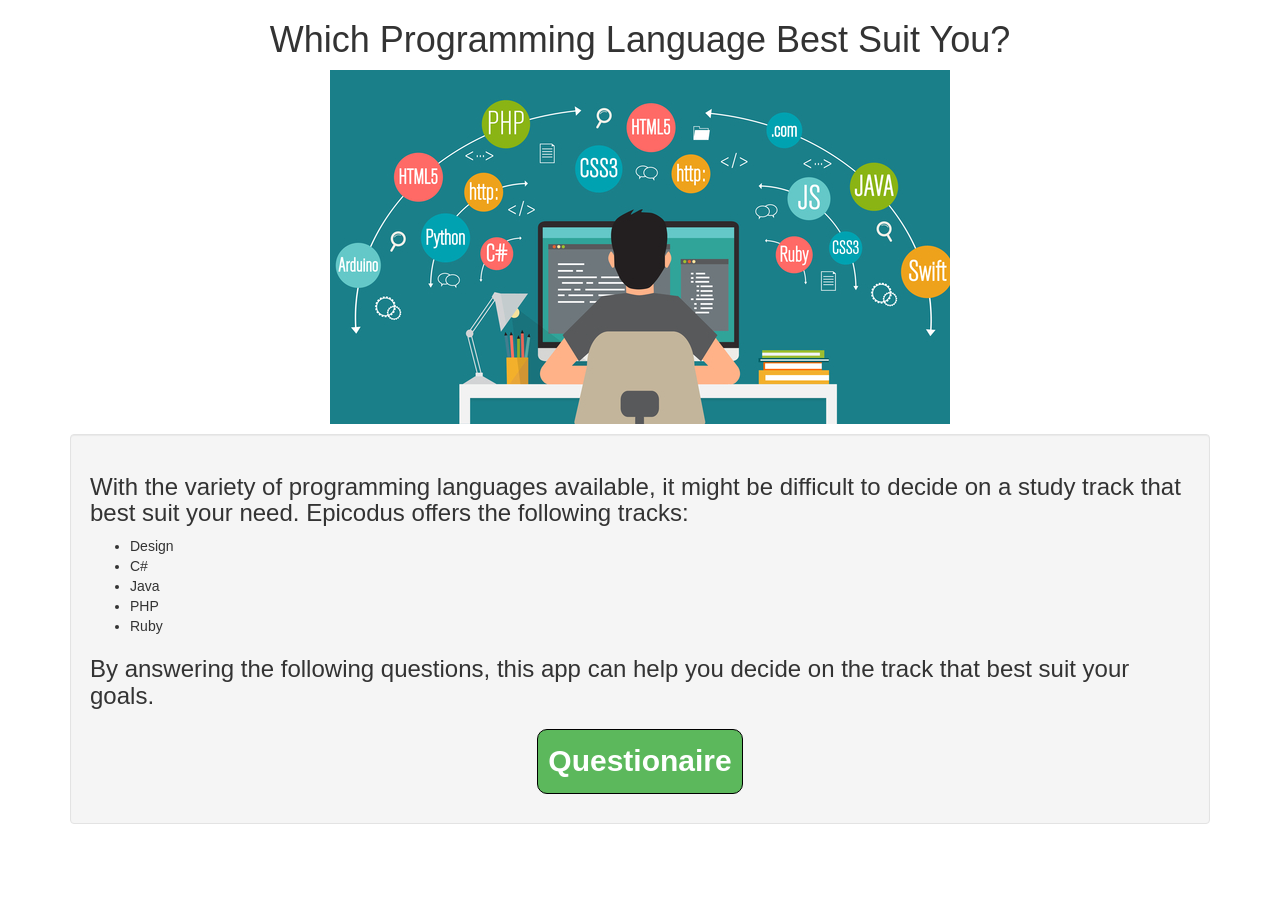
<file: index.html>
<!DOCTYPE html>
<html lang="en" dir="ltr">
  <head>
    <meta charset="utf-8">
    <title>Track Suggester</title>
    <link href="css/bootstrap.css" rel="stylesheet" type="text/css">
    <link href="css/styles.css" rel="stylesheet" type="text/css">
    <script src="js/jquery-3.3.1.js"></script>
    <script src="js/scripts.js"></script>
  </head>
  <body>
    <div class="container">
      <h1>Which Programming Language Best Suit You?</h1>
      <div class="centered"><img src="img/Languages.jpg"></div>
      <p></p>
      <div class="well">
        <h3>With the variety of programming languages available, it might be difficult to decide on a study track that best suit your need.  Epicodus offers the following tracks:</h3>
        <ul>
          <li>Design</li>
          <li>C#</li>
          <li>Java</li>
          <li>PHP</li>
          <li>Ruby</li>
        </ul>
        <h3>By answering the following questions, this app can help you decide on the track that best suit your goals.</h3>
        <div class="centered"><button class="btn btn-success" id="show-question">Questionaire</button></button></div>
      </div>

      <form id="questionaire">
        <div class="panel panel-info">
          <div class="panel-heading">
            <h3 class="panel-title">Do you want to focus more on front-end or back-end development? Front-end developers spend their time making things look and work well, obsessing over layouts, navigation, colors, and design.  Back-end provides the logics and frameworks to make your apps work.</h3>
          </div>
          <div class="panel-body">
            <div class="radio">
              <label>
                <input type="radio" name="question1" value="front">
                  Front-end development
              </label>
            </div>
            <div class="radio">
              <label>
                <input type="radio" name="question1" value="back">
                  Back-end development
              </label>
            </div>
          </div>

          <div class="panel-heading">
            <h3 class="panel-title">Do you prefer to work more on web applications or enterprise softwares?</h3>
          </div>
          <div class="panel-body">
            <div class="radio">
              <label>
                <input type="radio" name="question2" value="web">
                  Web applications
              </label>
            </div>
            <div class="radio">
              <label>
                <input type="radio" name="question2" value="software">
                  Enterprise softwares
              </label>
            </div>
          </div>

          <div class="panel-heading">
            <h3 class="panel-title">Do you like the idea of working for a larger company on business software? Or would you rather be an Android developer or work on other high-performance applications?</h3>
          </div>
          <div class="panel-body">
            <div class="radio">
              <label>
                <input type="radio" name="question3" value="business">
                  Large company on business software
              </label>
            </div>
            <div class="radio">
              <label>
                <input type="radio" name="question3" value="android">
                  Android, high-performance applications
              </label>
            </div>
          </div>

          <div class="panel-heading">
            <h3 class="panel-title">Do you prefer working for startups and smaller companies?</h3>
          </div>
          <div class="panel-body">
            <div class="radio">
              <label>
                <input type="radio" name="question4" value="startup">
                  Yes
              </label>
            </div>
            <div class="radio">
              <label>
                <input type="radio" name="question4" value="established">
                  No
              </label>
            </div>
          </div>

          <div class="panel-heading">
            <h3 class="panel-title">Do you want to work on mobile applications or enterprise solutions?</h3>
          </div>
          <div class="panel-body">
            <div class="radio">
              <label>
                <input type="radio" name="question5" value="mobile">
                  Mobile applications
              </label>
            </div>
            <div class="radio">
              <label>
                <input type="radio" name="question5" value="enterprise">
                  Enterprise solutions
              </label>
            </div>
          </div>

        </div> <!--End of questions panel-->
        <div class="centered">
          <button type="submit" class="btn">Submit!</button>
        </div>
      </form>
      <p></p>
      <div class="well" id="suggestion">
        <h2>Base on your answers, your suggested track is <span class="highlight suggested-track"></span>.<br></h2>
        <h3>To learn more about your suggested track, please visit the <a href="#" id="class-link"><span class="suggested-track"></span></a> page.</h3>
      </div>
    </div>
  </body>
</html>
</file>
<file: css/styles.css>
#suggestion {
  display: none;
}

#questionaire {
  display: none;
}

.highlight {
  font-weight: bold;
  color: red;
}

h1{
  text-align: center;
}

.centered {
  text-align: center;
}

#suggestion {
  text-align: center;
}

.btn{
  font-size: 30px;
  font-weight: bold;
  margin: 10px;
  padding: 10px;
  background-color: #5cb85c;
  color: white;
  border: 1px black solid;
  border-radius: 10px;
}
</file>
